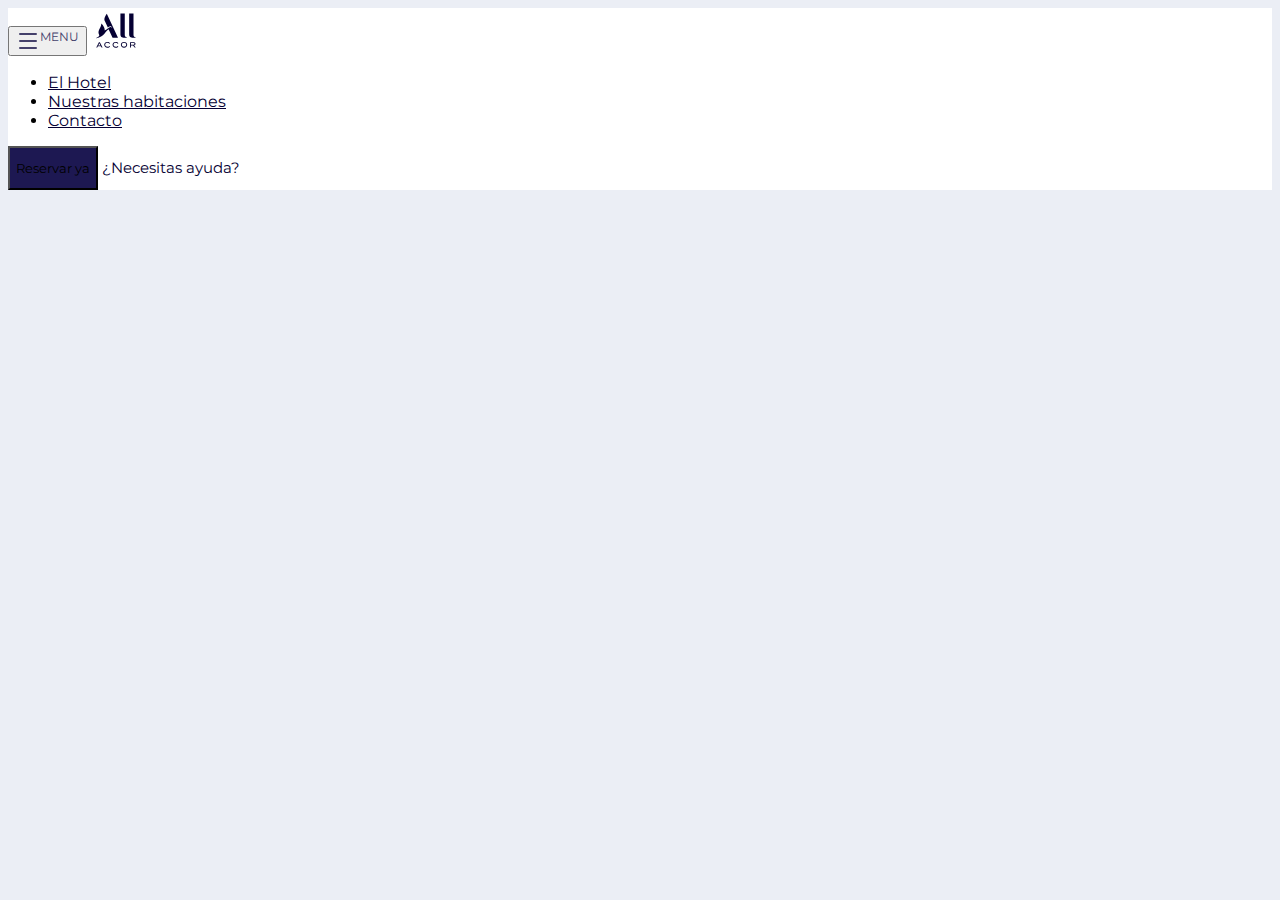
<file: index.htm>
<!DOCTYPE html>
<html lang="en">

<head>
    <meta charset="UTF-8">
    <meta name="viewport" content="width=device-width, initial-scale=1.0">
    <title>Document</title>
    <link href="https://cdn.jsdelivr.net/npm/bootstrap@5.3.8/dist/css/bootstrap.min.css" rel="stylesheet"
        integrity="sha384-sRIl4kxILFvY47J16cr9ZwB07vP4J8+LH7qKQnuqkuIAvNWLzeN8tE5YBujZqJLB" crossorigin="anonymous">
    <script src="https://cdn.jsdelivr.net/npm/bootstrap@5.3.8/dist/js/bootstrap.bundle.min.js"
        integrity="sha384-FKyoEForCGlyvwx9Hj09JcYn3nv7wiPVlz7YYwJrWVcXK/BmnVDxM+D2scQbITxI"
        crossorigin="anonymous"></script>
    <link rel="stylesheet" href="./css/styles.css">

</head>

<body>
    <nav class="ac-header navbar">
        <div class="container-fluid p-0">
            <div class="p-3 d-flex justify-content-between align-items-center w-100 border-2 border-bottom">
                <button
                    class="ac-header-button navbar-toggler d-lg-none d-flex flex-column border-0 bg-transparent shadow-none p-0 collapsed"
                    type="button" data-bs-toggle="collapse" data-bs-target="#mobileMenu"
                    aria-controls="navbarSupportedContent" aria-expanded="false" aria-label="Toggle navigation">
                    <span class="custom-icon open-icon d-flex flex-column align-items-center">
                        <svg xmlns="http://www.w3.org/2000/svg" width="24" height="24" viewBox="0 0 24 24" fill="none"
                            stroke="#44406B" stroke-width="2" stroke-linecap="round" stroke-linejoin="round"
                            class="lucide lucide-menu-icon lucide-menu">
                            <path d="M4 5h16" />
                            <path d="M4 12h16" />
                            <path d="M4 19h16" />
                        </svg>
                        <span class="ac-header-menu-text fs-10 fw-semibold mt-1">MENU</span>
                    </span>

                    <span class="custom-icon close-icon flex-column align-items-center">
                        <svg xmlns="http://www.w3.org/2000/svg" width="24" height="24" viewBox="0 0 24 24" fill="none"
                            stroke="#44406B" stroke-width="2" stroke-linecap="round" stroke-linejoin="round"
                            class="lucide lucide-x-icon lucide-x">
                            <path d="M18 6 6 18" />
                            <path d="m6 6 12 12" />
                        </svg>
                        <span class="ac-header-menu-text fs-10 fw-semibold mt-1">CERRAR</span>
                    </span>

                </button>

                <img class="ac-header-logo" src="./assets/logo.svg" alt="Logo de all accor">
            </div>
            <div class="collapse d-lg-none container-fluid p-4" id="mobileMenu">
                <ul class="navbar-nav bm-2 d-flex flex-column gap-4">
                    <li class="nav-item mt-3"><a
                            class="ac-navlink-border nav-link border-4 p-0 px-3 border-start fs-4 fw-medium" href="#">El
                            Hotel</a></li>
                    <li class="nav-item"><a
                            class="ac-navlink-border nav-link border-4 p-0 px-3 border-start fs-4 fw-medium"
                            href="#">Nuestras habitaciones
                        </a>
                    </li>
                    <li class="nav-item"><a
                            class="ac-navlink-border nav-link border-4 p-0 px-3 border-start fs-4 fw-medium"
                            href="#">Contacto
                        </a>
                    </li>
                </ul>
                <div class="container fluid d-flex flex-column justify-content-center align-items-center gap-2">
                    <button class="btn btn-primary border-0 w-100 text-center rounded-pill mt-4 py-25d">Reservar
                        ya</button>
                    <span class="fs-7 text-purple-dark">¿Necesitas ayuda?</span>
                </div>
            </div>
    </nav>
</body>

</html>
</file>
<file: css/styles.css>
@import url('https://fonts.googleapis.com/css2?family=Big+Shoulders+Stencil:opsz,wght@10..72,100..900&family=Inter:ital,opsz,wght@0,14..32,100..900;1,14..32,100..900&family=Montserrat:ital,wght@0,100..900;1,100..900&family=Roboto:ital,wght@0,100..900;1,100..900&display=swap');

*,
*::after,
*::before {
    box-sizing: border-box !important;
    font-family: "Montserrat", sans-serif;

}

:root {
    --purple-text-color: #44406B;
    --purple-text-dark: #050033;
    --purple-text-dark2: #252339;
    --border-secondary-color: #DEDEE0;
    --button-primary-bg: #1D1852;
    --button-primary-bg-green: #2b8687;
    --button-primary-bg-green-hover: #196061;
    --button-primary-bg-white: #fcfcfc;
    --text-blue: #1264A3;
    --bg-light-blue: #ebeef5;
    --border-gray-color: #DFDEDE;

}

body,
html {
    background-color: var(--bg-light-blue) !important;
}

header,
nav {
    background-color: white !important;
}

.ac-header-logo {
    width: 50px;
    height: auto;
}

.ac-header-menu-text {
    color: var(--purple-text-color)
}

.ac-navlink-border {
    border-color: var(--purple-text-dark) !important;
    color: var(--purple-text-dark) !important;
    border-left-width: 8px !important;
}

.text-purple {
    color: var(--purple-text-color);
}

.text-purple-dark {
    color: var(--purple-text-dark)
}

.text-blue {
    color: var(--text-blue);
}

.fs-10 {
    font-size: 0.75rem !important;
}

.fs-6 {
    font-size: 1rem !important;
}

.fs-7 {
    font-size: 0.95rem !important;
}

.fs-8 {
    font-size: 0.90rem !important;
}

/* Cuando el menú está cerrado (collapsed presente) */
.ac-header-button.collapsed .open-icon {
    display: flex !important;
    /* mostrar hamburguesa */
}

.ac-header-button.collapsed .close-icon {
    display: none !important;
    /* ocultar X */
}

/* Cuando el menú está abierto (collapsed ausente) */
.ac-header-button:not(.collapsed) .open-icon {
    display: none !important;
    /* ocultar hamburguesa */
}

.ac-header-button:not(.collapsed) .close-icon {
    display: flex !important;
    /* mostrar X */
}

.btn.btn-primary {
    background-color: var(--button-primary-bg);
}

.btn-primary.outline {
    background-color: transparent !important;
    border: 1px solid var(--button-primary-bg);
    color: var(--button-primary-bg)
}

.btn-primary.outline:hover {
    background-color: var(--button-primary-bg) !important;
    color: white !important;
}

.btn.btn-primary.btn-green {
    background-color: var(--button-primary-bg-green);
}

.btn.btn-primary.btn-green:hover {
    background-color: var(--button-primary-bg-green-hover);

}

.btn.btn-primary.btn-green.outline {
    border: 1.75px solid var(--button-primary-bg-green) !important;
    color: var(--button-primary-bg-green) !important;
}

.btn.btn-primary.btn-green.outline:hover {
    background-color: var(--button-primary-bg-green) !important;
    color: white !important;
}

.btn.btn-primary.btn-white {
    background-color: var(--button-primary-bg-white);
    color: var(--purple-text-dark)
}

.btn.btn-primary.btn-white:hover {
    background-color: rgb(190, 190, 190) !important;
}

.py-25d {
    padding-block: 0.75rem;
}

.py-8d {
    padding-block: 0.8rem !important;
}

.ac-hero-indicators button {
    background-clip: border-box !important;
    box-sizing: border-box !important;
    height: 0.75rem !important;
    width: 2.2rem !important;
    /* ancho para los no activos */
}


.card-indicators button {
    background-clip: border-box !important;
    box-sizing: border-box !important;
    height: 0.5rem !important;
    width: 1.3rem !important;
}

.card-indicators button.active {
    width: 1.8rem !important;
}

.ac-hero-indicators button.active {
    width: 3rem !important;
    /* ancho para el activo */
}

.carousel-item img {
    max-height: 500px;
    object-fit: cover;
}

.ac-main {
    background-color: var(--bg-light-blue);
}

.w-80-max {
    max-width: 80%;
}

.ac-main input,
.ac-main label,
.ac-main .dropdown>button {
    color: var(--purple-text-color);
}

.ac-main .dropdown>button {
    padding-top: 1.7rem;
    border: 1px solid #B1B0B8 !important;
}

.ac-main .dropdown>button.show {
    border-color: #80bdff !important;
    outline: 0 !important;
    box-shadow: 0 0 0 0.2rem rgba(0, 123, 255, 0.25) !important;
}

#otrosCriterios {
    color: var(--text-blue)
}

input,
select {
    border: 1px solid #B1B0B8 !important;
}

.ac-ofertas {
    background-image: url("../assets/banner.png");
    background-repeat: no-repeat;
    background-size: cover;
    background-position: center;
    position: relative;
    min-height: 220px;

}

@keyframes shimmer {
    0% {
        background-position: -200% center;
    }

    100% {
        background-position: 200% center;
    }
}

.ac-ofertas::after {
    content: '';
    position: absolute;
    inset: 0;
    background: linear-gradient(105deg,
            transparent 40%,
            rgba(255, 255, 255, 0.15) 50%,
            transparent 60%);
    background-size: 200% 100%;
    animation: shimmer 3s ease-in-out infinite;
    pointer-events: none;
}

.ac-ofertas button {
    min-width: 120px;
}

.ac-about h5 {
    color: var(--purple-text-dark2);
}

.ac-about span {
    color: var(--text-blue);
}

.ac-sections {
    background-color: var(--bg-light-blue) !important;
}

.ac-sections .accordion {
    border-width: 0px !important;
}

.bg-gray {
    background-color: #f5f5f5 !important;
}

.ac-sections .accordion .accordion-header button {
    background-color: var(--bg-light-blue) !important;
    color: #052c66 !important;
}

.ac-sections .accordion-button:focus {
    box-shadow: none !important;
}


.room-card {
    max-width: 400px;
    max-height: max-content !important;

}

.room-card img {
    max-height: 250px;
}

.slider-controls button {
    border: 2px solid #1D1852 !important;
    border-radius: 50%;
    box-shadow: none !important;
    transition: all 0.2s ease-in-out;
}

.slider-controls button:active {
    transform: scale(0.85);
    transition: all 0.2s ease-in-out;
}


.custom-pagination .swiper-pagination-bullet {
    width: 8px;
    height: 8px;
    background: #D1D5DB;
    border-radius: 50%;
    opacity: 1;
    transition: all 0.3s ease;
    cursor: pointer;
}

.custom-pagination .swiper-pagination-bullet-active {
    background: #1D1852;
    width: 24px;
    border-radius: 4px;
}

.custom-pagination .swiper-pagination-bullet:hover {
    background: #9CA3AF;
}

footer {
    background-color: var(--purple-text-dark);
}

footer .separator {
    height: 2px;
}

#accordionFooter .accordion-button {
    box-shadow: none !important;
}

.flex-05 {
    flex: 0.5 !important;
}


#accordionFooter button,
#accordionFooter button::after {
    color: #ffffff !important;
}

#accordionFooter .accordion-button:not(.collapsed)::after {
    background-image: url("data:image/svg+xml,<svg xmlns='http://www.w3.org/2000/svg' viewBox='0 0 16 16' fill='none' stroke='white' stroke-linecap='round' stroke-linejoin='round'><path d='m2 5 6 6 6-6'/></svg>") !important;
}

#accordionFooter .accordion-button.collapsed::after {
    background-image: url("data:image/svg+xml,<svg xmlns='http://www.w3.org/2000/svg' viewBox='0 0 16 16' fill='none' stroke='white' stroke-linecap='round' stroke-linejoin='round'><path d='m2 5 6 6 6-6'/></svg>") !important;
}

#accordionFooter .accordion-item {
    border-color: #161140 !important;
}

.b-blue {
    border-color: #3367EA !important;
}

.carousel-card .badge {
    bottom: 15px;
    left: 15px;

    color: #B1B2B3;
    background-color: rgba(19, 19, 20, 90) !important;
}

.room-badges span {
    background-color: #E1E3E6;
    color: #3D4891;
}

.badge.members {
    background-color: #3D4891;
}

.badge.public {
    background-color: #808080;
}

.price {
    color: #3D4891;
}

#stickyFooter {
    box-shadow: 0 -2px 6px rgba(0, 0, 0, .1) !important;
}

.tarifa-selected {
    background-color: #edf7f7 !important;
    border: 2px solid #078585;
}


@media (min-width: 992px) {
    .row .info {
        position: sticky;
        top: 30px;
        z-index: 1020;
        height: max-content;
    }

    .row.checkout {
        gap: 25px;
        flex-wrap: nowrap;
    }

}

.header-nav-lg a {
    position: relative;
    color: var(--purple-text-dark) !important;
    transition: all 0.25s ease-in-out;

}

.header-nav-lg a::after {
    content: '';
    position: absolute;
    width: 0%;
    height: 2px;
    bottom: -3px;
    background-color: var(--purple-text-dark);
    left: 0;
    transition: all 0.25s ease-in-out;
}

.header-nav-lg a.active,
.header-nav-lg a:hover {
    font-weight: 500 !important;
    transition: all 0.25s ease-in-out;
}

.header-nav-lg a.active::after,
.header-nav-lg a:hover::after {
    width: 100%;
}

#gallery .col-3 {
    overflow: hidden;
    perspective: 600px;
}

#gallery img {
    max-height: 350px;
    width: 100%;
    transition: transform 0.4s ease, box-shadow 0.4s ease;
}

#gallery .col-3:hover img {
    transform: rotateY(8deg) scale(1.05);
    box-shadow: -10px 10px 30px rgba(29, 24, 82, 0.25);
}

.tab-header-element {
    position: relative;
}

.tab-header-element::after {
    content: "";
    width: 100%;
    height: 3px;
    transform: scaleX(0);
    left: 0px;
    bottom: -5px;
    position: absolute;
    background-color: #078585;
    transition: all 0.3s ease-in-out;
}

.tab-header-element:hover {
    cursor: pointer;
    background-color: #078585;
    color: white;
    font-weight: 500;
}

.tab-header-element:hover::after,
.tab-header-element.active::after {
    transform: scaleX(1);
    transition: all 0.3s ease-in-out;

}


.ac-rooms-lg swiper-slide {
    width: max-content
}

.ac-rooms-lg .room-card {
    width: max-content
}


@media (min-width: 992px) {
    footer.px-lg-8 {
        padding-left: 8rem !important;
        padding-right: 8rem !important;
        padding: 1.5rem 8rem !important;
    }

    .carousel-item img {
        max-height: 350px !important;
        object-fit: cover;

    }

    #carouselCard .carousel-item img,
    #carouselCard2 .carousel-item img {
        height: 100% !important;
        max-height: 250px;
        object-fit: cover;

    }

    #roundedForm {
        border-radius: 500px !important;
    }

    #carouselCard .carousel-item img,
    #carouselCard2 .carousel-item img {
        border-top-right-radius: 0px !important;
    }


    #carouselCard .carousel-item,
    #carouselCard2 .carousel-item {
        height: 100% !important;
    }

    .ac-about {
        position: relative;
    }

    .ac-about h5 {
        font-size: 1.2rem !important;
    }

    .ac-about p {
        font-size: 1rem !important;
    }

    .ac-about>div:first-of-type::after {
        background: linear-gradient(to bottom, rgba(255, 255, 255, 0) 0%, #fff 100%);
        bottom: 200px;
        content: '';
        height: 4.375rem;
        left: 0;
        position: absolute;
        width: 100%;
    }

    .card.reserva .card-title {
        max-width: 90% !;
    }

}

.showBlock {
    display: block !important;
}

#servicesTab {
    display: none;
}

#roomsTab {
    display: block;
}


.ac-ofertas.reservas {
    position: relative;
}

.ac-ofertas.reservas::after {
    content: "";
    position: absolute;
    inset: 0;
    background-image: url("../assets/banner.png");
    background-size: cover;
    background-position: center;
    filter: brightness(0.85);
    z-index: 0;
}

.hero-video {
    position: relative;
    width: 100%;
    height: 50vh;
    /* similar a h-50 */
    overflow: hidden;
}

.hero-video video {
    position: absolute;
    top: 50%;
    left: 50%;
    width: 100%;
    height: 100%;
    object-fit: cover;
    transform: translate(-50%, -50%);
    z-index: 1;
}

.hero-content {
    position: relative;
    z-index: 2;
    color: white;
    text-align: center;
    top: 50%;
    transform: translateY(-50%);
}

.galeria {
    padding: 40px;
    text-align: center;
}

.galeria-grid {
    display: grid;
    grid-template-columns: repeat(auto-fit, minmax(280px, 1fr));
    gap: 10px;
}

.galeria figure {
    margin: 0;
}

.galeria img {
    width: 100%;
    height: 300px;
    object-fit: cover;
    border-radius: 8px;
}

.galeria figcaption {
    margin-top: 8px;
    font-size: 0.85rem;
    color: #555;
}


#scroll-progress {
    position: fixed;
    top: 0;
    left: 0;
    height: 3px;
    width: 0%;
    background: linear-gradient(90deg, var(--button-primary-bg), var(--button-primary-bg-green));
    z-index: 9999;
    transition: width 0.1s linear;
}
</file>
